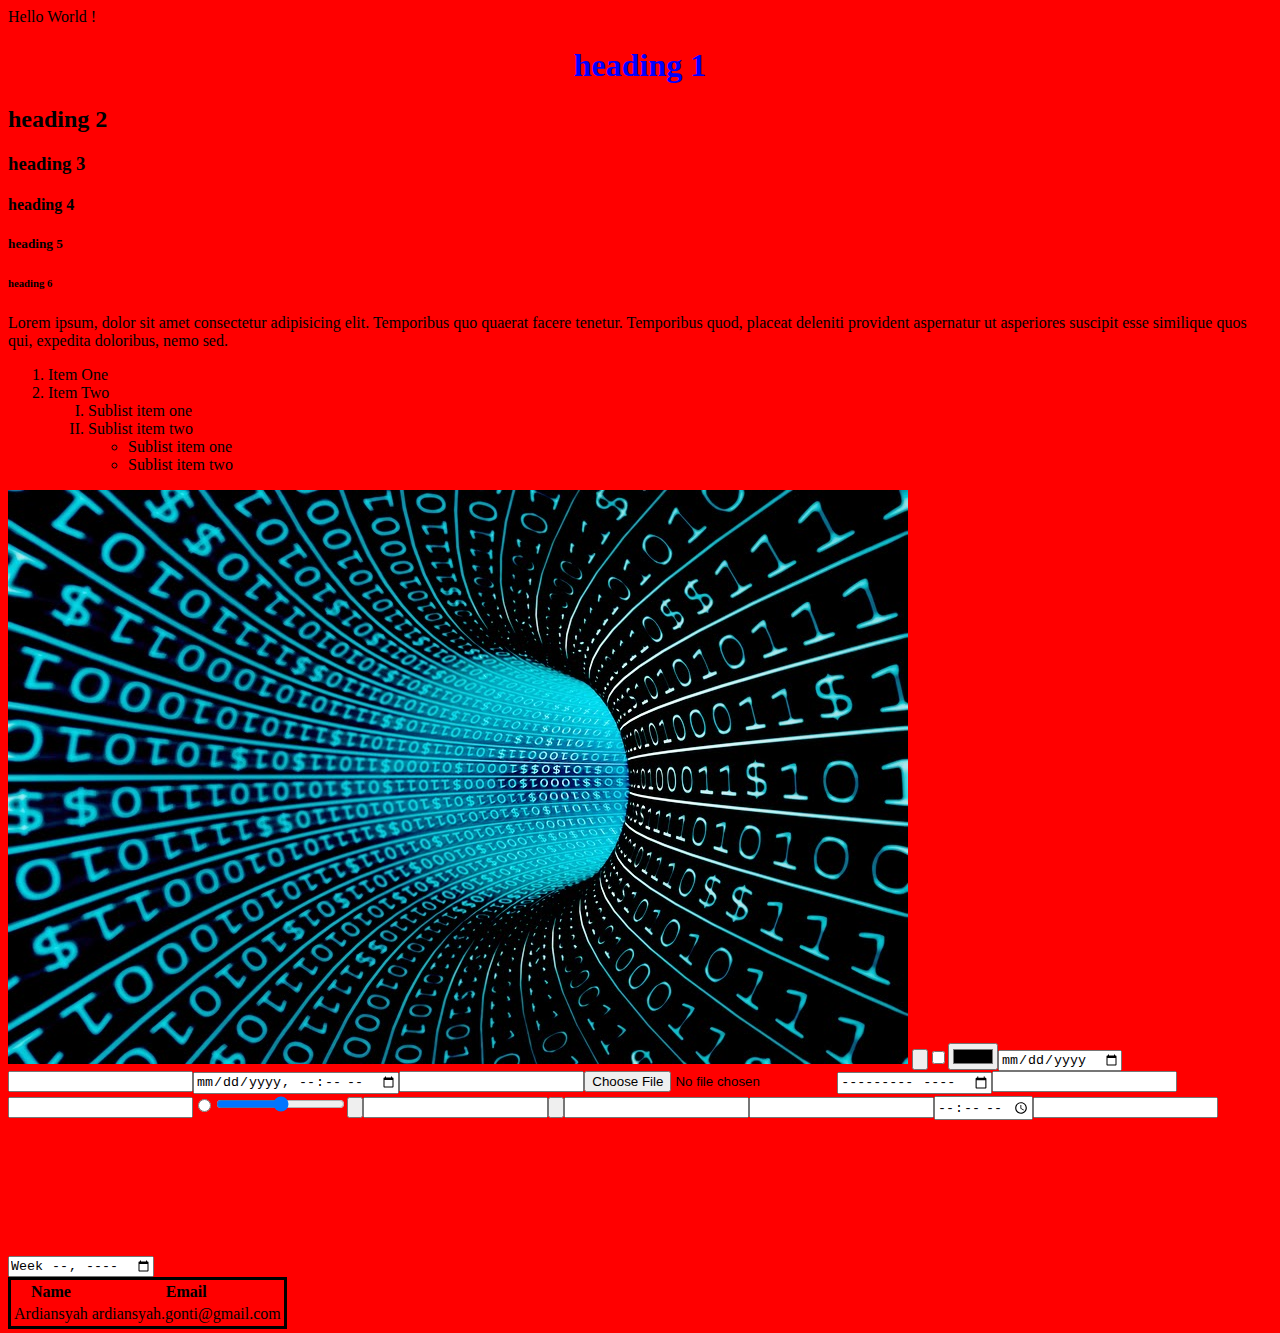
<file: index.html>
<!DOCTYPE html>
<html lang="en">
    <head>
        <meta charset="UTF-8">
        <meta name="viewport" content="width=device-width, initial-scale=1.0">
        <meta http-equiv="X-UA-Compatible" content="ie=edge">
        <title>My Project</title>
    </head>
    <body style="background-color:red;">
        Hello World !  

        <h1 align="center" style="color:blue;">heading 1</h1>
        <h2>heading 2</h2>
        <h3>heading 3</h3>
        <h4>heading 4</h4>
        <h5>heading 5</h5>
        <h6>heading 6</h6>

        <p>
            Lorem ipsum, dolor sit amet consectetur adipisicing elit. Temporibus quo quaerat facere tenetur. 
            Temporibus quod, placeat deleniti provident aspernatur ut asperiores suscipit esse similique quos qui, 
            expedita doloribus, nemo sed.
        </p> 

        <ol type="1">
            <li>Item One</li>
            <li>Item Two</li>
            <ol type="I">
                <li>Sublist item one</li>
                <li>Sublist item two</li>
                <ul type="circle">
                    <li>Sublist item one</li>
                    <li>Sublist item two</li>
                </ul>
            </ol>
        </ol>

        <img src="img/bilangan biner.jpg" alt="bilangan biner">

        <table style="border: solid black;">
            <tr>
                <th>Name</th>
                <th>Email</th>
            </tr>
            <tr>
                <td>Ardiansyah</td>
                <td>ardiansyah.gonti@gmail.com</td>
            </tr>

            <input type="button" value="">
            <input type="checkbox" name="" id="">
            <input type="color" name="" id="">
            <input type="date" name="" id="">
            <input type="datetime" name="" id="">
            <input type="datetime-local" name="" id="">
            <input type="email" name="" id="">
            <input type="file" name="" id="">
            <input type="hidden" name="">
            <input type="image" src="" alt="">
            <input type="month" name="" id="">
            <input type="number" name="" id="">
            <input type="password" name="" id="">
            <input type="radio" name="" id="">
            <input type="range" name="" id="">
            <input type="reset" value="">
            <input type="search" name="" id="">
            <input type="submit" value="">
            <input type="tel" name="" id="">
            <input type="text" name="" id="">
            <input type="time" name="" id="">
            <input type="url" name="" id="">
            <input type="week" name="" id="">
     

            <iframe src="https://www.tokopedia.com" frameborder="0"></iframe>
        </table>
        
    </body>
</html>
</file>
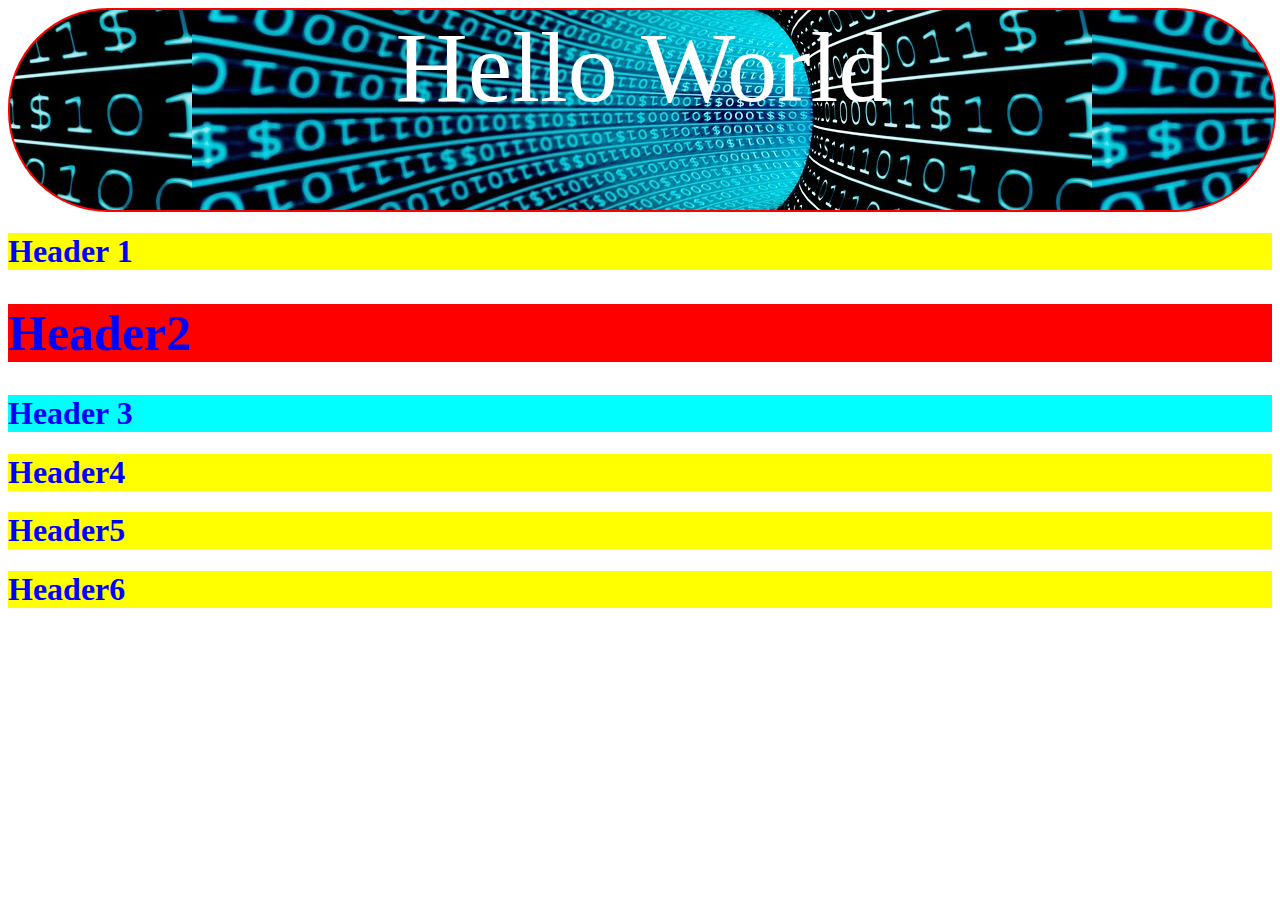
<file: html_2.html>
<!DOCTYPE html>
<html lang="en">
<head>
    <meta charset="UTF-8">
    <meta name="viewport" content="width=device-width, initial-scale=1.0">
    <meta http-equiv="X-UA-Compatible" content="ie=edge">
    <title>Document</title>
    <style>
        h1 {
            color:blue;
            background-color:aqua;
        }

        .header {
                background-color:yellow;
        }

        #hd2 {
            background-color:red;
        }

        .navigation {
            font-size:50px;
        }

        .hover:hover {
            font-size:50px;
        }

        #hd4:link {
            font-size:50px;
        }

        #hd5:visited {
            font-size:50px;
        }

        #comp1{
            background-color: orange;
            background-image: url("img/bilangan biner.jpg");
            background-repeat: repeat-x;
            background-position:center;
            border:2px solid red;
            border-radius:100px;
            font-size:100px;
            color:white;
            width:100%;
            height:200px;
            text-align:center;
            padding:center;

        
        }
    </style>
</head>
<body>

    <div id="comp1">
        Hello World
    </div>

    <h1 class="header" id="hd1">Header 1</h1>
    <h1 class="header navigation" id="hd2">Header2</h1>
    <h1>Header 3</h1>
    <h1 class="header hover" id="hd3">Header4</h1>
    <h1 class="header hover" id="hd4">Header5</h1>
    <h1 class="header hover" id="hd5">Header6</h1>
    
</body>
</html>
</file>
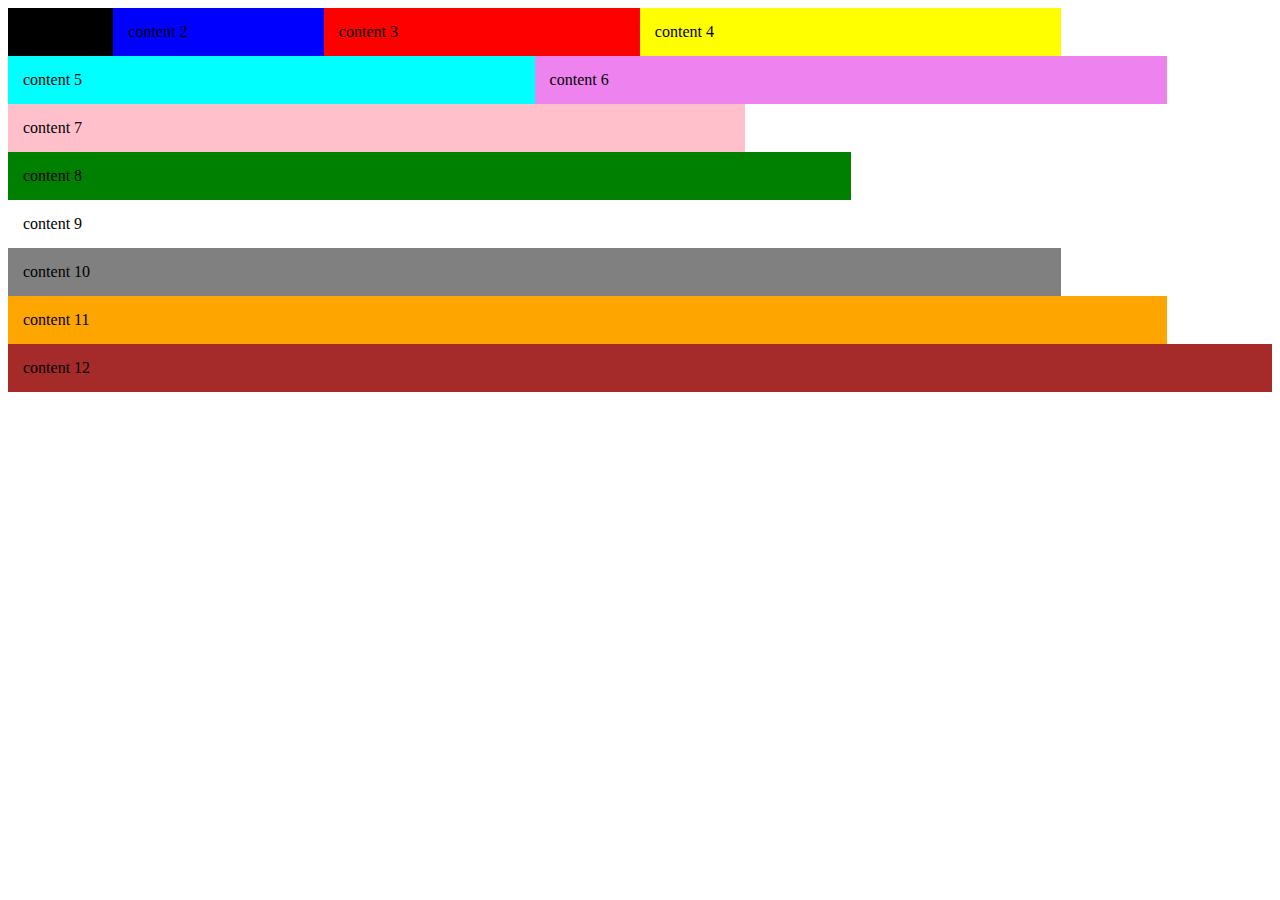
<file: html_3.html>
<!DOCTYPE html>
<html lang="en">
<head>
    <meta charset="UTF-8">
    <meta name="viewport" content="width=device-width, initial-scale=1.0">
    <meta http-equiv="X-UA-Compatible" content="ie=edge">
    <title>Document</title>
    <link rel="stylesheet" href="css/css_1.css">
</head>
<body>

    <div class="col-1 hide" style="background-color:black;">content 1</div>
    <div class="col-2 col-sm-12" style="background-color:blue;">content 2</div>
    <div class="col-3 col-sm-12" style="background-color:red;">content 3</div>
    <div class="col-4 col-sm-12" style="background-color:yellow;">content 4</div>
    <div class="col-5 col-sm-12" style="background-color:aqua;">content 5</div>
    <div class="col-6 col-sm-12" style="background-color:violet;">content 6</div>
    <div class="col-7 col-sm-12" style="background-color:pink;">content 7</div>
    <div class="col-8 col-sm-12" style="background-color:green;">content 8</div>
    <div class="col-9 col-sm-12" style="background-color:white;">content 9</div>
    <div class="col-10 col-sm-12" style="background-color:grey;">content 10</div>
    <div class="col-11 col-sm-12" style="background-color:orange;">content 11</div>
    <div class="col-12 col-sm-12" style="background-color:brown;">content 12</div>
    
    
</body>
</html>
</file>
<file: html_4.html>
<!DOCTYPE html>
<html lang="en">
<head>
    <meta charset="UTF-8">
    <meta name="viewport" content="width=device-width, initial-scale=1.0">
    <meta http-equiv="X-UA-Compatible" content="ie=edge">
    <title>Document</title>
    <link rel="stylesheet" href="css/css_1.css">
</head>
<body>

    <div class="col-12" style="background-color:blue;"></div>
    <div class="col-3" style="background-color:aqua;"></div>
    <div class="col-6 col-sm-9" style="background-color:white;"></div>
    <div class="col-3 col-sm-12" style="background-color:blue;"></div>
    <div class="col-12" style="background-color:black;"></div>

       
</body>
</html>
</file>
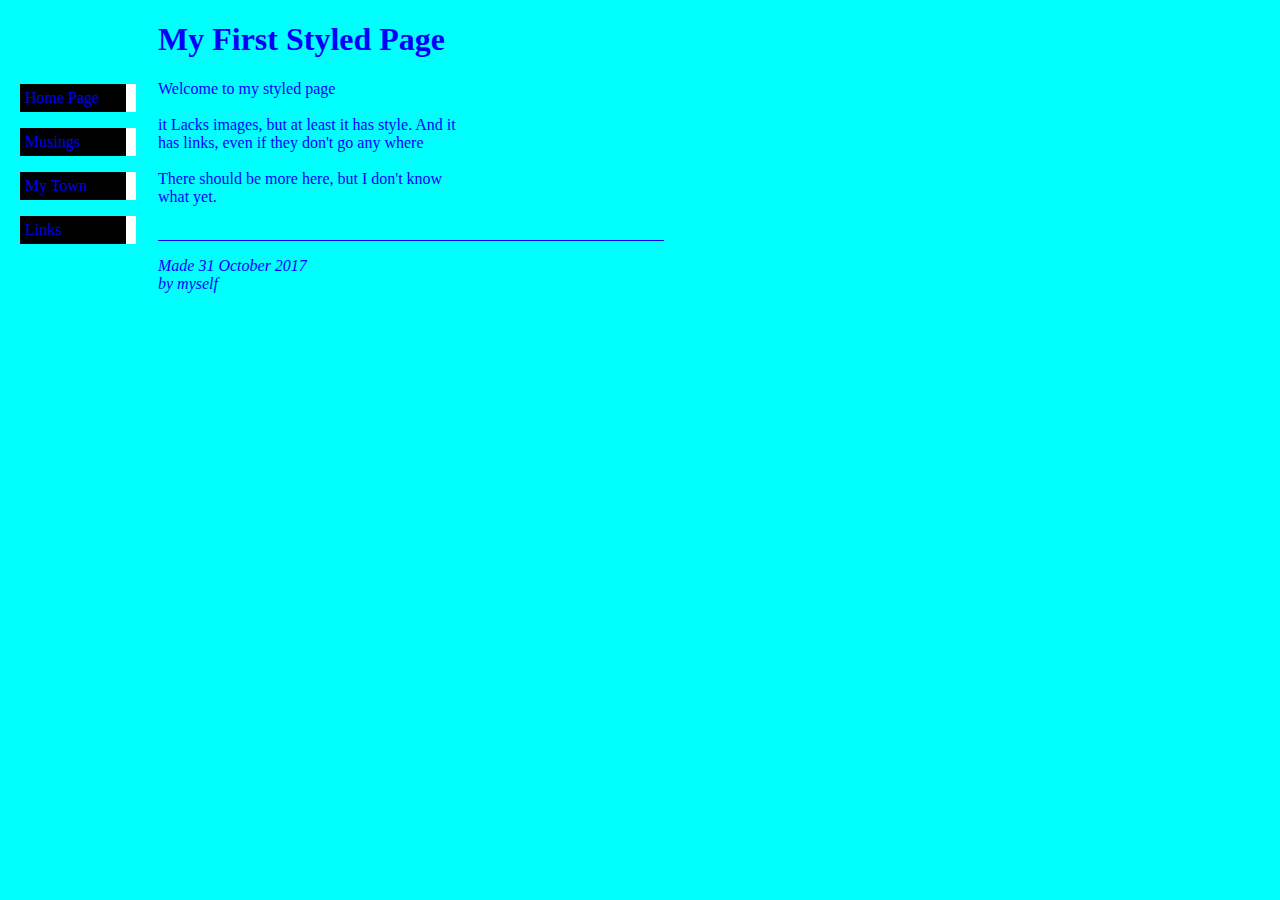
<file: challenge1/challenge_1.html>
<!DOCTYPE html>
<html lang="en">
<head>
    <meta charset="UTF-8">
    <meta name="viewport" content="width=device-width, initial-scale=1.0">
    <meta http-equiv="X-UA-Compatible" content="ie=edge">
    <title>Document</title>
    <style>
        body {
            background-color:cyan;
        }
        .content{
            width:40%;
            position:relative;
            color:blue;
            text-align:left;
            margin-right: 50px;
            margin-left:150px;
            border-bottom:1px solid blue;
        
        }

        .footer{
            margin-left:150px;
            font-style:italic;
            color:blue; 
    
        }

        .menu {
            color:white;
            width:10%;
            padding:2px;
            float:left;
            height:360px;
            margin-top:45px;

        }

        .menu p{
            background-color:black;
            margin-left:10px;
            border-right: 10px solid white ;
            padding:5px;
            padding-left:5px;
            
    
        }

        .menu p:hover {
            background-color:aquamarine;
        }
        
        .menu a{
            display:block;
            text-decoration: none;


        }
    </style>
</head>
<body>
    <div class="menu">
        <p id="m1"><a href="a">Home Page</a></p>
        <p id="m2"><a href="b">Musings</a></p>
        <p id="m3"><a href="c">My Town</a></p>
        <p id="m4"><a href="d">Links</a></p>
    </div>  
    <div class="content">
        <h1 id="header">My First Styled Page</h1>
        <p id="cont1">Welcome to my styled page<b4r><br><br>
        it Lacks images, but at least it has style. And it<br> has links, even if they don't go any where<br><br>
        There should be more here, but I don't know <br>what yet.</p><br>
    </div> 
    
    
    <div class="footer">
        <p>Made 31 October 2017<br>
            by myself</p>
    </div>  
</body>
</html>
</file>
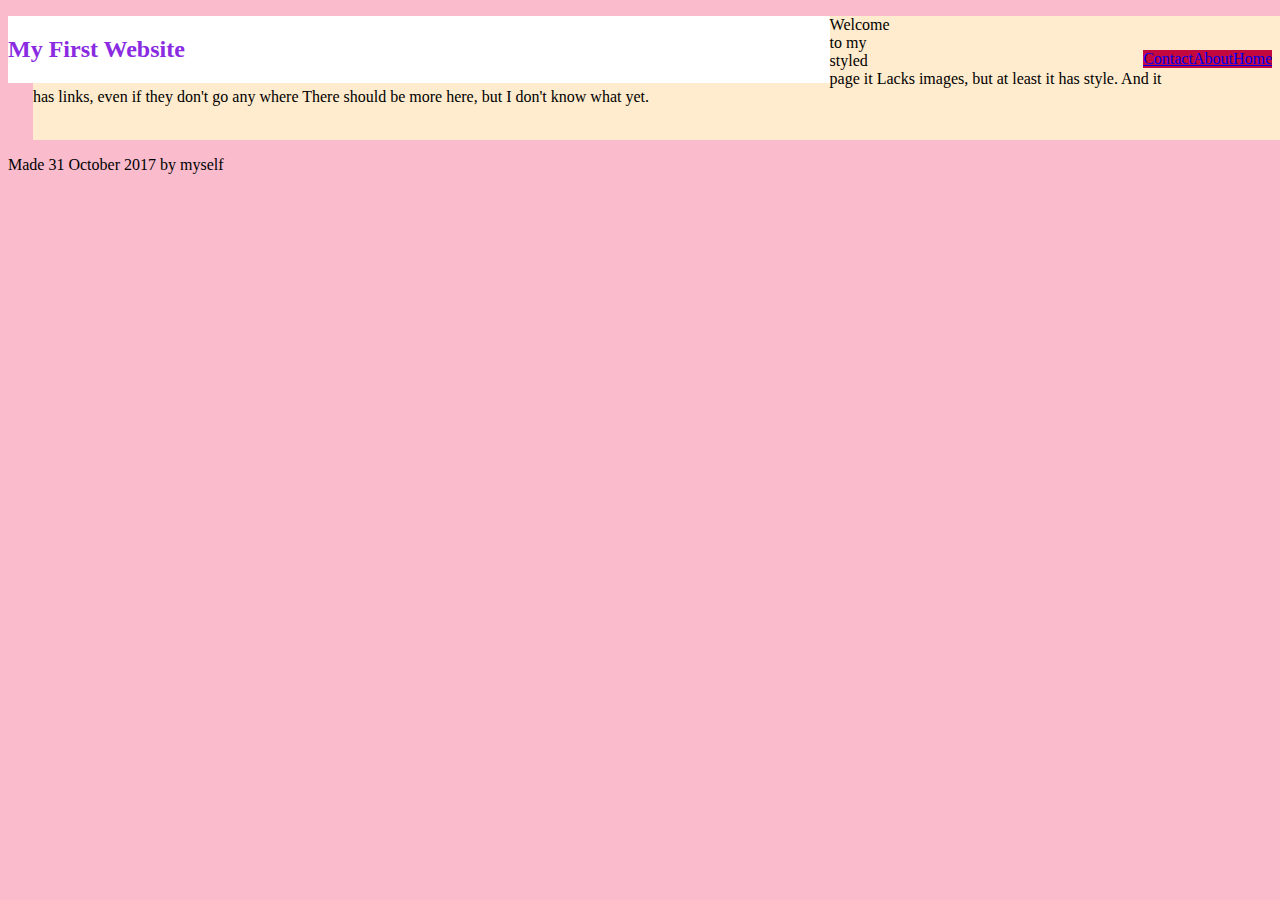
<file: challenge1/challenge_2.html>
<!DOCTYPE html>
<html lang="en">
<head>
    <meta charset="UTF-8">
    <meta name="viewport" content="width=device-width, initial-scale=1.0">
    <meta http-equiv="X-UA-Compatible" content="ie=edge">
    <title>Document</title>
    <style>
        body {
            background-color:#fabbcc;
        }

        .header   {
            float:left;
            /* margin-top:20px; */
            /* margin-left:10px; */
            color:blueviolet;
            width:65%;
            background-color:white; 
        }

        .menu {
            /* margin-top:20px; */
            /* margin-right:20px; */
            width:30%;
            float:right;
            box-sizing:border-box;

            /* list-st */
           
            
        }

        .menu li{
            display:inline;
            padding:20  px;
            background-color:#c2083d;
            color:blueviolet;
            float:right;
            
        }

        .menu a:hover{
            display:block;
            text-decoration:none;

           
        }

        .content {
            background-color:blanchedalmond;
            width:100%;
            margin-left:25px;
        }

        #spasi {
            width:30%;
        }

        
        
        
    </style>
</head>
<body>
    <div class="header">
        <h2>My First Website</h2>
    </div>
    <div class="menu">
        <div id="spasi">&nbsp</div>
        <ul>
            <li><a href="a">Home</a></li>
            <li><a href="a">About</a></li>
            <li><a href="a">Contact</a></li>
        </ul>
    </div>

    <div class="content">
        <p>Welcome to my styled page it Lacks images, but at least it has style. And it<br> 
           has links, even if they don't go any where There should be more here, but I don't know what yet.</p><br>
    </div> 
    
    <div class="footer">
        <p>Made 31 October 2017 by myself</p>
    </div>  
</body>
</html>
</file>
<file: css/css_1.css>
* {
    box-sizing:border-box;
}

.col-1{width:8.33%;}
.col-2{width:16.66%;}
.col-3{width:25%;}
.col-4{width:33.33%;}
.col-5{width:41.66%;}
.col-6{width:50%;}
.col-7{width:58.33%;}
.col-8{width:66.66%;}
.col-9{width:75%;}
.col-10{width:83.33%;}
.col-11{width:91.66%;}
.col-12{width:100%;}

[class*="col-"]{
    float:left;
    padding:15px;
}

li{
    padding:15px;
    margin-top:10px;
}

@media only screen and (max-width:600px){
    body{
        background-color:lightblue;
    }
    .col-sm-1{width:8.33%;}
    .col-sm-2{width:16.66%;}
    .col-sm-3{width:25%;}
    .col-sm-4{width:33.33%;}
    .col-sm-5{width:41.66%;}
    .col-sm-6{width:50%;}
    .col-sm-7{width:58.33%;}
    .col-sm-8{width:66.66%;}
    .col-sm-9{width:75%;}
    .col-sm-10{width:83.33%;}
    .col-sm-11{width:91.66%;}
    .col-sm-12{width:100%;}

    .hide{
        display:none;
    }
}
</file>
